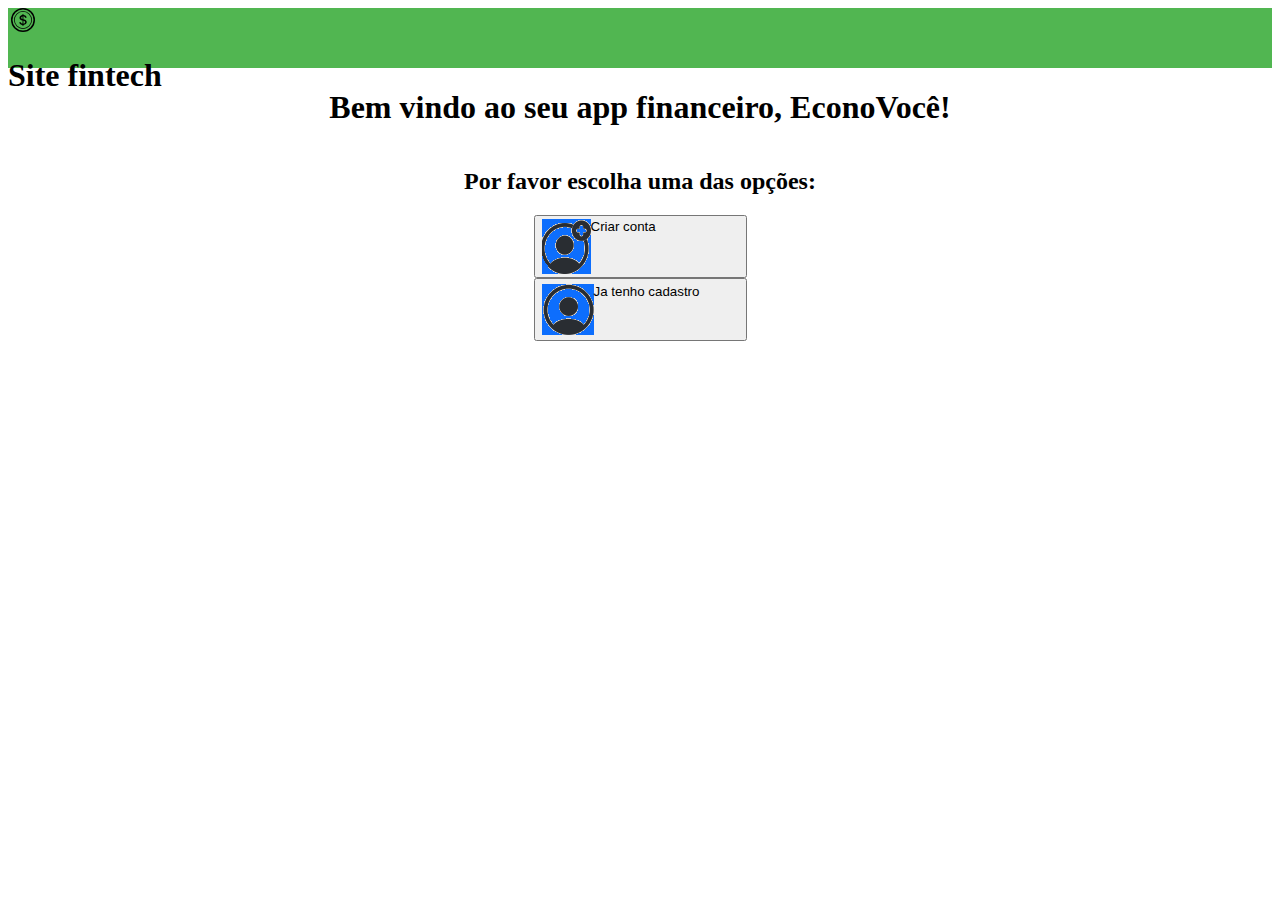
<file: index.html>
<!DOCTYPE html>
<html lang="pt-br">

<head>
  <meta charset="UTF-8">
  <meta name="viewport" content="width=device-width, initial-scale=1.0">
  <link rel="stylesheet" href="../assets/css/main.css">
  <title>Site fintech</title>
  <link href="https://cdn.jsdelivr.net/npm/bootstrap@5.3.0/dist/css/bootstrap.min.css" rel="stylesheet"
    integrity="sha384-9ndCyUaIbzAi2FUVXJi0CjmCapSmO7SnpJef0486qhLnuZ2cdeRhO02iuK6FUUVM" crossorigin="anonymous">
</head>

<body>

  <nav class="navbar barra">
    <div class="container">
      <img src="../assets/imagens/coin.svg" width="30" height="24">
      <h1>Site fintech</h1>
    </div>
  </nav>
  <div class="centralizar">
    <h1>Bem vindo ao seu app
      financeiro, EconoVocê!</h1>
  </div>

  <div class="centralizar">
    <h2>Por favor escolha uma
      das opções:</h2>
  </div>

  <div class="col-auto">
    <div class="centralizar">
      <a href="./pages/conta.html">
        <button type="submit" class="btn btn-primary mb-3 botoes-tamanho">
          <span class="esquerda"><img src="./assets/imagens/adicionarconta.png" alt="">Criar conta</span>
        </button>
      </a>
    </div>
    <div class="centralizar">
      <a href="./pages/login.html">
        <button on type="submit" class="btn btn-primary mb-3 botoes-tamanho">
          <span class="esquerda"><img src="./assets/imagens/jatenhoconta.png" alt="">Ja tenho cadastro</span>
        </button>
      </a>
    </div>
  </div>
  </form>
  </div>
</body>

</html>
</file>
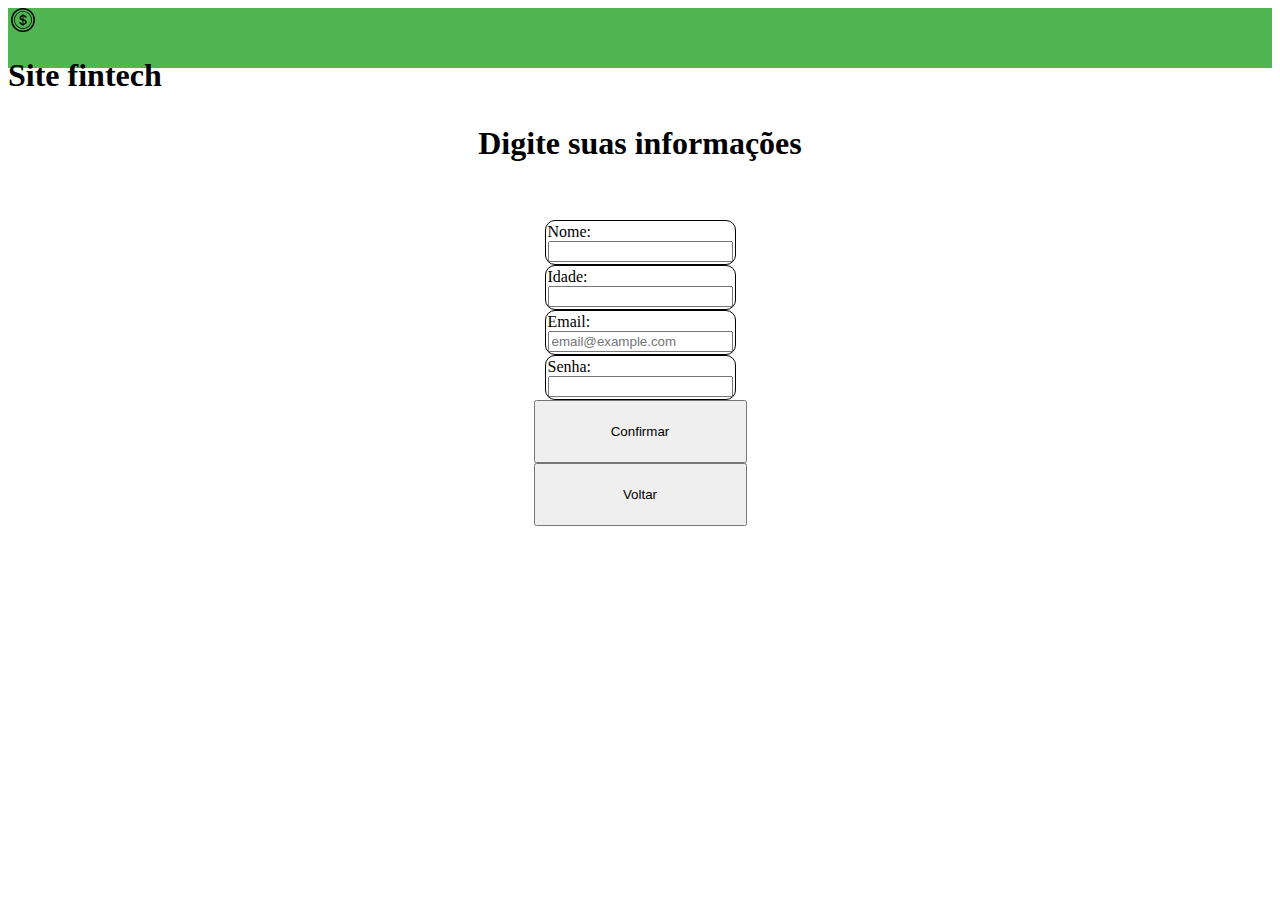
<file: pages/conta.html>
<!DOCTYPE html>
<html lang="pt-br">

<head>
    <meta charset="UTF-8">
    <meta name="viewport" content="width=device-width, initial-scale=1.0">
    <link rel="stylesheet" href="../assets/css/main.css">
    <title>Site fintech</title>
    <link href="https://cdn.jsdelivr.net/npm/bootstrap@5.3.0/dist/css/bootstrap.min.css" rel="stylesheet"
        integrity="sha384-9ndCyUaIbzAi2FUVXJi0CjmCapSmO7SnpJef0486qhLnuZ2cdeRhO02iuK6FUUVM" crossorigin="anonymous">
</head>

<body>
    <nav class="navbar barra">
        <div class="container">
            <img src="../assets/imagens/coin.svg" width="30" height="24">
            <h1>Site fintech</h1>
        </div>
    </nav>
    <br>
    <br>
    <h1 class="centralizar">Digite suas informações</h1>
    <br>
    <br>
    <div class="mb-3 row centralizar">
        <div class="input-data col-sm-7 row">
            <label for="nome" class="col-sm-1 col-form-label">Nome:</label>
            <div class="col-sm-11">
                <input type="text" class="form-control input-none" id="nome">
            </div>
        </div>
    </div>
    <div class="mb-3 row centralizar">
        <div class="input-data col-sm-7 row">
            <label for="idade" class="col-sm-1 col-form-label">Idade:</label>
            <div class="col-sm-11">
                <input type="text" class="form-control" id="idade">
            </div>
        </div>
    </div>
    <div class="mb-3 row centralizar">
        <div class="input-data col-sm-7 row">
            <label for="email" class="col-sm-1 col-form-label">Email:</label>
            <div class="col-sm-11">
                <input type="text" class="form-control" id="email" placeholder="email@example.com">
            </div>
        </div>
    </div>
    <div class="mb-3 row centralizar">
        <div class="input-data col-sm-7 row">
            <label for="senha" class="col-sm-1 col-form-label">Senha:</label>
            <div class="col-sm-11">
                <input type="password" class="form-control" id="senha">
            </div>
        </div>
    </div>

    <div class="col-auto">
        <div class="centralizar">
            <a href="../pages/home.html">
                <button class="btn btn-primary mb-3 botoes-tamanho">Confirmar</button>
            </a>
        </div>
        <div class="centralizar">
            <a href="../index.html">
                <button class="btn btn-primary mb-3 botoes-tamanho">Voltar</button>
            </a>
        </div>
    </div>
</body>

</html>
</file>
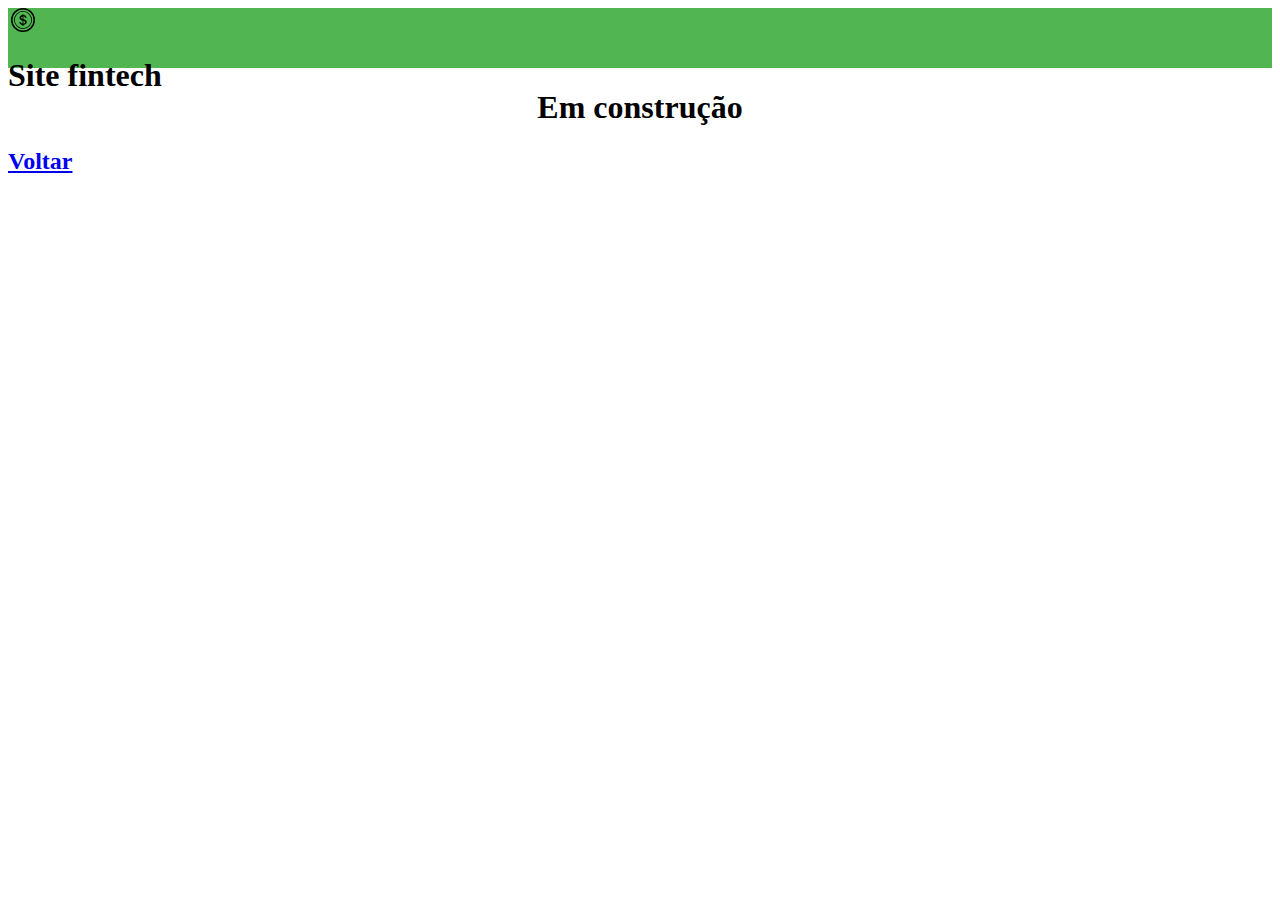
<file: pages/home.html>
<!DOCTYPE html>
<html lang="pt-br">

<head>
    <meta charset="UTF-8">
    <meta name="viewport" content="width=device-width, initial-scale=1.0">
    <link rel="stylesheet" href="../assets/css/main.css">
    <title>Site fintech</title>
    <link href="https://cdn.jsdelivr.net/npm/bootstrap@5.3.0/dist/css/bootstrap.min.css" rel="stylesheet"
        integrity="sha384-9ndCyUaIbzAi2FUVXJi0CjmCapSmO7SnpJef0486qhLnuZ2cdeRhO02iuK6FUUVM" crossorigin="anonymous">

</head>

<body>

    <nav class="navbar barra">
        <div class="container">
            <img src="../assets/imagens/coin.svg" width="30" height="24">
            <h1>Site fintech</h1>
        </div>
    </nav>

    <h1 class="centralizar">Em construção</h1>
    <a href="../pages/login.html">
        <h2>Voltar</h2>
    </a>
</body>

</html>
</file>
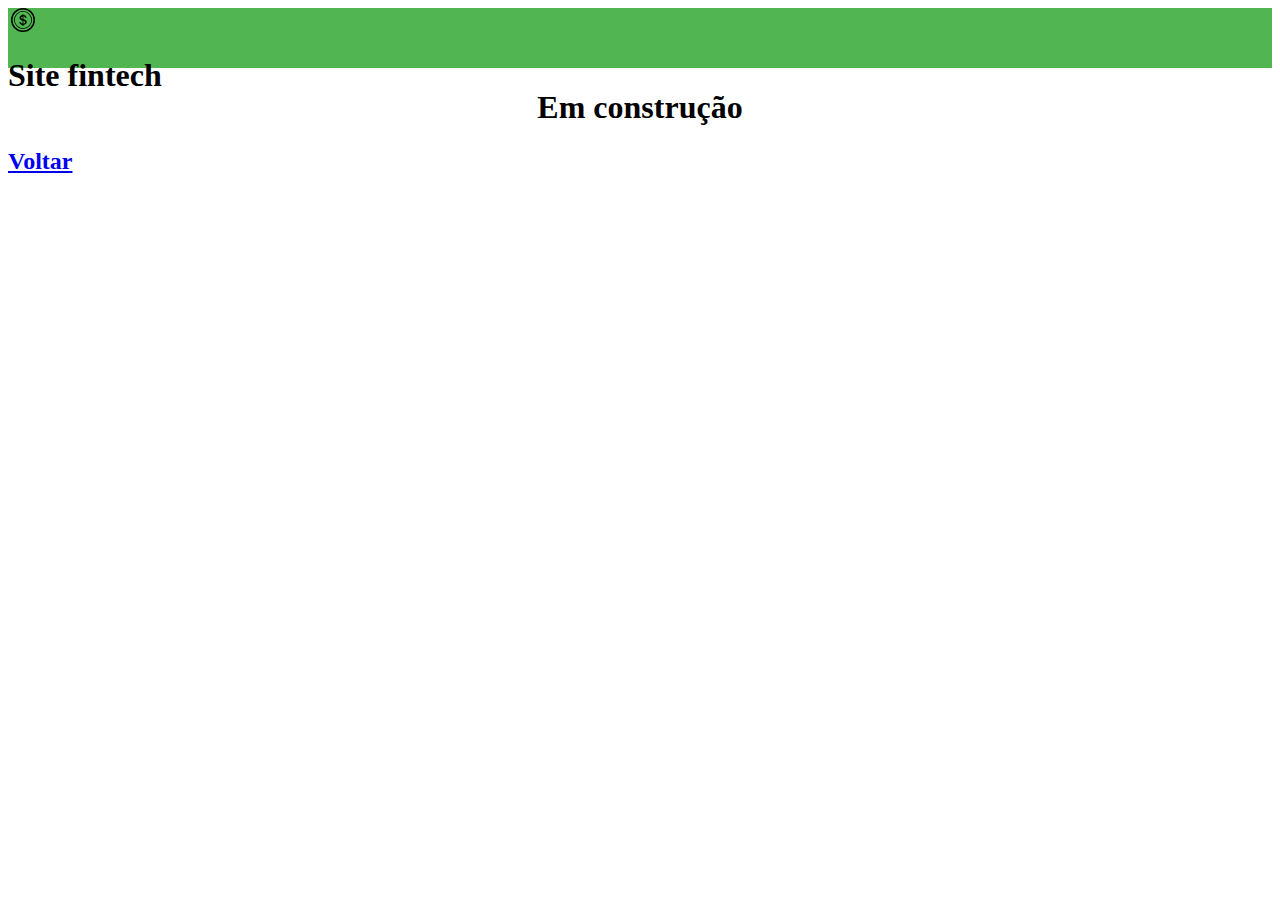
<file: pages/lancamento.html>
<!DOCTYPE html>
<html lang="pt-br">

<head>
    <meta charset="UTF-8">
    <meta name="viewport" content="width=device-width, initial-scale=1.0">
    <link rel="stylesheet" href="../assets/css/main.css">
    <title>Site fintech</title>
    <link href="https://cdn.jsdelivr.net/npm/bootstrap@5.3.0/dist/css/bootstrap.min.css" rel="stylesheet"
        integrity="sha384-9ndCyUaIbzAi2FUVXJi0CjmCapSmO7SnpJef0486qhLnuZ2cdeRhO02iuK6FUUVM" crossorigin="anonymous">
</head>

<body>

    <nav class="navbar barra">
        <div class="container">
            <img src="../assets/imagens/coin.svg" width="30" height="24">
            <h1>Site fintech</h1>
        </div>
    </nav>
    <h1 class="centralizar">Em construção</h1>
    <a href="../pages/login.html">
        <h2>Voltar</h2>
    </a>
</body>

</html>
</file>
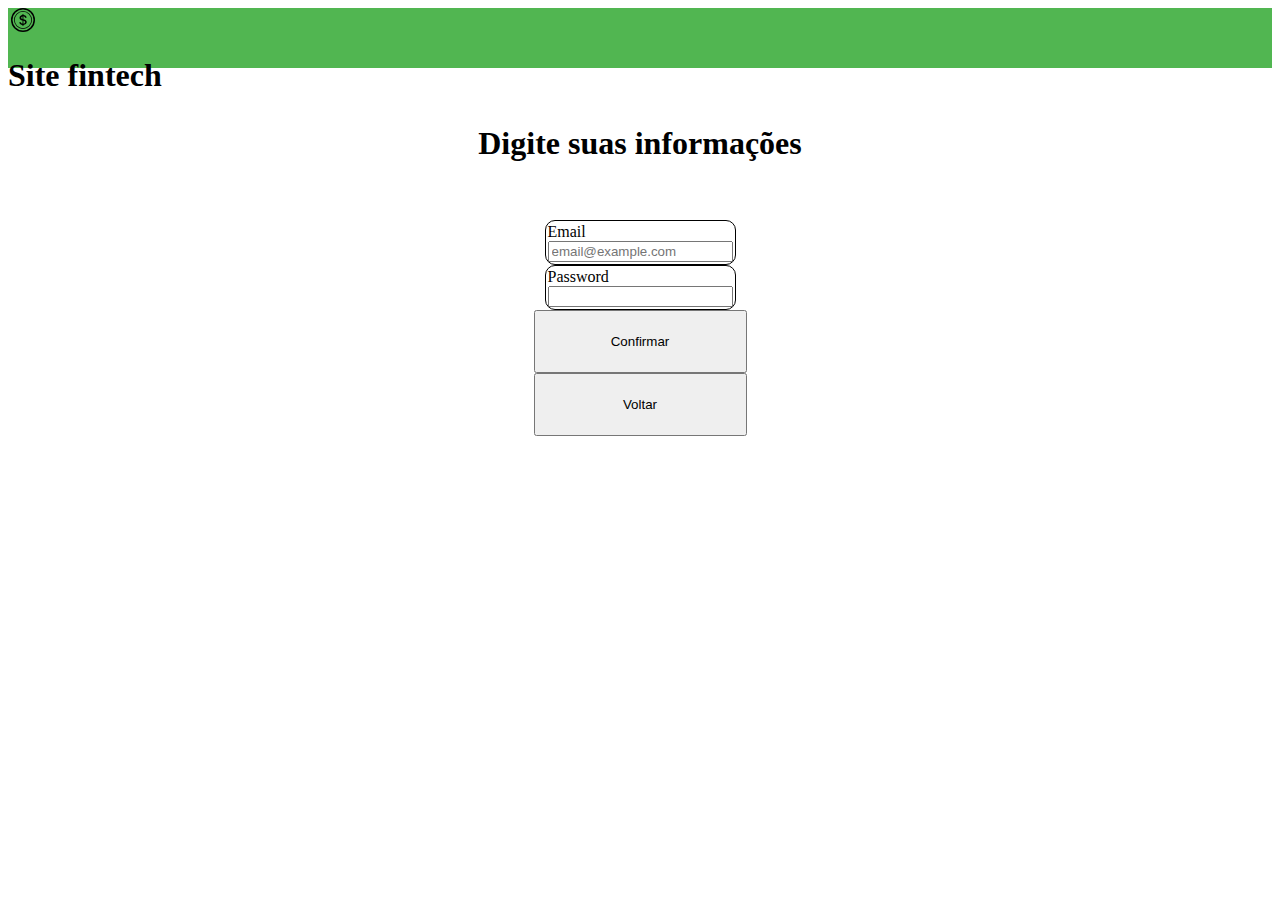
<file: pages/login.html>
<!DOCTYPE html>
<html lang="pt-br">

<head>
    <meta charset="UTF-8">
    <meta name="viewport" content="width=device-width, initial-scale=1.0">
    <link rel="stylesheet" href="../assets/css/main.css">
    <title>Site fintech</title>
    <link href="https://cdn.jsdelivr.net/npm/bootstrap@5.3.0/dist/css/bootstrap.min.css" rel="stylesheet"
        integrity="sha384-9ndCyUaIbzAi2FUVXJi0CjmCapSmO7SnpJef0486qhLnuZ2cdeRhO02iuK6FUUVM" crossorigin="anonymous">
</head>

<body>

    <nav class="navbar barra">
        <div class="container">
            <img src="../assets/imagens/coin.svg" width="30" height="24">
            <h1>Site fintech</h1>
        </div>
    </nav>
    <br>
    <br>
    <h1 class="centralizar">Digite suas informações</h1>
    <br>
    <br>
    <div class="mb-3 row centralizar">
        <div class="input-data col-sm-7 row">
            <label for="staticEmail" class="col-sm-1 col-form-label">Email</label>
            <div class="col-sm-11">
                <input type="text" class="form-control" id="staticEmail" placeholder="email@example.com">
            </div>
        </div>
    </div>
    <div class="mb-3 row centralizar">
        <div class="input-data col-sm-7 row">
            <label for="inputPassword" class="col-sm-1 col-form-label">Password</label>
            <div class="col-sm-11">
                <input type="password" class="form-control" id="inputPassword">
            </div>
        </div>
    </div>

    <div class="col-auto">
        <div class="centralizar">
            <a href="../pages/home.html">
                <button class="btn btn-primary mb-3 botoes-tamanho">Confirmar</button>
            </a>
        </div>
        <div class="centralizar">
            <a href="../index.html">
                <button class="btn btn-primary mb-3 botoes-tamanho">Voltar</button>
            </a>
        </div>
    </div>
</body>

</html>
</file>
<file: assets/css/main.css>
.barra{
    height: 60px;
    background-color: rgb(81, 182, 81);
}

.centralizar{
    justify-content: center;
    display: flex;
    
}

.botoes-tamanho{
    width: 213px;
    height: 63px;
}

.esquerda{
    justify-content: left;
    display: flex;
}

.input-data{
    border: 1px solid black;
    border-radius: 10px;
    padding: 2px;
}

input-none{
    border: none;
}
</file>
